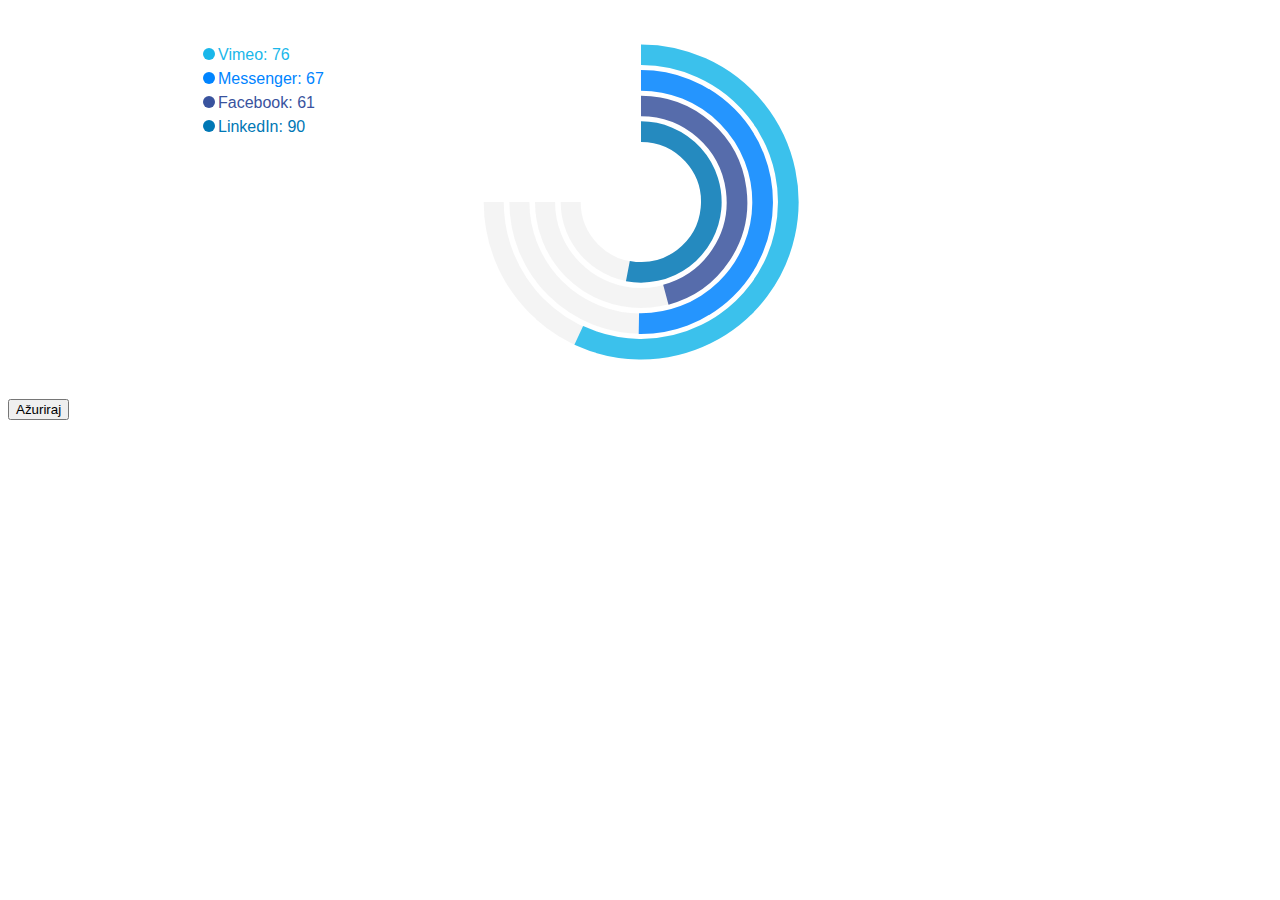
<file: apexcharts.html>
<!DOCTYPE html>
<html lang="en">
  <head>
    <meta charset="UTF-8" />
    <meta name="viewport" content="width=device-width, initial-scale=1.0" />
    <title>Document</title>
    <link rel="stylesheet" href="css/apexcharts.css" />
    <script src="js/apexcharts.min.js"></script>
  </head>
  <body>
    <div id="chart"></div>
    <button id="azuriraj">Ažuriraj</button>
    <script>
      var options = {
        series: [76, 67, 61, 90],
        chart: {
          height: 390,
          type: "radialBar",
        },
        plotOptions: {
          radialBar: {
            offsetY: 0,
            startAngle: 0,
            endAngle: 270,
            hollow: {
              margin: 5,
              size: "30%",
              background: "transparent",
              image: undefined,
            },
            dataLabels: {
              name: {
                show: false,
              },
              value: {
                show: false,
              },
            },
          },
        },
        colors: ["#1ab7ea", "#0084ff", "#39539E", "#0077B5"],
        labels: ["Vimeo", "Messenger", "Facebook", "LinkedIn"],
        legend: {
          show: true,
          floating: true,
          fontSize: "16px",
          position: "left",
          offsetX: 160,
          offsetY: 15,
          labels: {
            useSeriesColors: true,
          },
          markers: {
            size: 0,
          },
          formatter: function (seriesName, opts) {
            return seriesName + ":  " + opts.w.globals.series[opts.seriesIndex];
          },
          itemMargin: {
            vertical: 3,
          },
        },
        responsive: [
          {
            breakpoint: 480,
            options: {
              legend: {
                show: false,
              },
            },
          },
        ],
      };

      var chart = new ApexCharts(document.querySelector("#chart"), options);
      chart.render();
      chart.destroy();
      chart = new ApexCharts(document.querySelector("#chart"), options);
      chart.render();

      document.querySelector("#azuriraj").addEventListener("click", azuriraj);

      function azuriraj() {
        var chart = new ApexCharts(document.querySelector("#chart"), options);
        chart.destroy();
        chart = new ApexCharts(document.querySelector("#chart"), options);
        chart.render();
      }
    </script>
  </body>
</html>
</file>
<file: css/apexcharts.css>
.apexcharts-canvas {
  position: relative;
  user-select: none;
  /* cannot give overflow: hidden as it will crop tooltips which overflow outside chart area */
}


/* scrollbar is not visible by default for legend, hence forcing the visibility */
.apexcharts-canvas ::-webkit-scrollbar {
  -webkit-appearance: none;
  width: 6px;
}

.apexcharts-canvas ::-webkit-scrollbar-thumb {
  border-radius: 4px;
  background-color: rgba(0, 0, 0, .5);
  box-shadow: 0 0 1px rgba(255, 255, 255, .5);
  -webkit-box-shadow: 0 0 1px rgba(255, 255, 255, .5);
}

.apexcharts-canvas.apexcharts-theme-dark {
  background: #424242;
}

.apexcharts-inner {
  position: relative;
}

.apexcharts-text tspan {
  font-family: inherit;
}

.legend-mouseover-inactive {
  transition: 0.15s ease all;
  opacity: 0.20;
}

.apexcharts-series-collapsed {
  opacity: 0;
}

.apexcharts-tooltip {
  border-radius: 5px;
  box-shadow: 2px 2px 6px -4px #999;
  cursor: default;
  font-size: 14px;
  left: 62px;
  opacity: 0;
  pointer-events: none;
  position: absolute;
  top: 20px;
  overflow: hidden;
  white-space: nowrap;
  z-index: 12;
  transition: 0.15s ease all;
}

.apexcharts-tooltip.apexcharts-active {
  opacity: 1;
  transition: 0.15s ease all;
}

.apexcharts-tooltip.apexcharts-theme-light {
  border: 1px solid #e3e3e3;
  background: rgba(255, 255, 255, 0.96);
}

.apexcharts-tooltip.apexcharts-theme-dark {
  color: #fff;
  background: rgba(30, 30, 30, 0.8);
}

.apexcharts-tooltip * {
  font-family: inherit;
}


.apexcharts-tooltip-title {
  padding: 6px;
  font-size: 15px;
  margin-bottom: 4px;
}

.apexcharts-tooltip.apexcharts-theme-light .apexcharts-tooltip-title {
  background: #ECEFF1;
  border-bottom: 1px solid #ddd;
}

.apexcharts-tooltip.apexcharts-theme-dark .apexcharts-tooltip-title {
  background: rgba(0, 0, 0, 0.7);
  border-bottom: 1px solid #333;
}

.apexcharts-tooltip-text-value,
.apexcharts-tooltip-text-z-value {
  display: inline-block;
  font-weight: 600;
  margin-left: 5px;
}

.apexcharts-tooltip-text-z-label:empty,
.apexcharts-tooltip-text-z-value:empty {
  display: none;
}

.apexcharts-tooltip-text-value,
.apexcharts-tooltip-text-z-value {
  font-weight: 600;
}

.apexcharts-tooltip-marker {
  width: 12px;
  height: 12px;
  position: relative;
  top: 0px;
  margin-right: 10px;
  border-radius: 50%;
}

.apexcharts-tooltip-series-group {
  padding: 0 10px;
  display: none;
  text-align: left;
  justify-content: left;
  align-items: center;
}

.apexcharts-tooltip-series-group.apexcharts-active .apexcharts-tooltip-marker {
  opacity: 1;
}

.apexcharts-tooltip-series-group.apexcharts-active,
.apexcharts-tooltip-series-group:last-child {
  padding-bottom: 4px;
}

.apexcharts-tooltip-series-group-hidden {
  opacity: 0;
  height: 0;
  line-height: 0;
  padding: 0 !important;
}

.apexcharts-tooltip-y-group {
  padding: 6px 0 5px;
}

.apexcharts-tooltip-candlestick {
  padding: 4px 8px;
}

.apexcharts-tooltip-candlestick>div {
  margin: 4px 0;
}

.apexcharts-tooltip-candlestick span.value {
  font-weight: bold;
}

.apexcharts-tooltip-rangebar {
  padding: 5px 8px;
}

.apexcharts-tooltip-rangebar .category {
  font-weight: 600;
  color: #777;
}

.apexcharts-tooltip-rangebar .series-name {
  font-weight: bold;
  display: block;
  margin-bottom: 5px;
}

.apexcharts-xaxistooltip {
  opacity: 0;
  padding: 9px 10px;
  pointer-events: none;
  color: #373d3f;
  font-size: 13px;
  text-align: center;
  border-radius: 2px;
  position: absolute;
  z-index: 10;
  background: #ECEFF1;
  border: 1px solid #90A4AE;
  transition: 0.15s ease all;
}

.apexcharts-xaxistooltip.apexcharts-theme-dark {
  background: rgba(0, 0, 0, 0.7);
  border: 1px solid rgba(0, 0, 0, 0.5);
  color: #fff;
}

.apexcharts-xaxistooltip:after,
.apexcharts-xaxistooltip:before {
  left: 50%;
  border: solid transparent;
  content: " ";
  height: 0;
  width: 0;
  position: absolute;
  pointer-events: none;
}

.apexcharts-xaxistooltip:after {
  border-color: rgba(236, 239, 241, 0);
  border-width: 6px;
  margin-left: -6px;
}

.apexcharts-xaxistooltip:before {
  border-color: rgba(144, 164, 174, 0);
  border-width: 7px;
  margin-left: -7px;
}

.apexcharts-xaxistooltip-bottom:after,
.apexcharts-xaxistooltip-bottom:before {
  bottom: 100%;
}

.apexcharts-xaxistooltip-top:after,
.apexcharts-xaxistooltip-top:before {
  top: 100%;
}

.apexcharts-xaxistooltip-bottom:after {
  border-bottom-color: #ECEFF1;
}

.apexcharts-xaxistooltip-bottom:before {
  border-bottom-color: #90A4AE;
}

.apexcharts-xaxistooltip-bottom.apexcharts-theme-dark:after {
  border-bottom-color: rgba(0, 0, 0, 0.5);
}

.apexcharts-xaxistooltip-bottom.apexcharts-theme-dark:before {
  border-bottom-color: rgba(0, 0, 0, 0.5);
}

.apexcharts-xaxistooltip-top:after {
  border-top-color: #ECEFF1
}

.apexcharts-xaxistooltip-top:before {
  border-top-color: #90A4AE;
}

.apexcharts-xaxistooltip-top.apexcharts-theme-dark:after {
  border-top-color: rgba(0, 0, 0, 0.5);
}

.apexcharts-xaxistooltip-top.apexcharts-theme-dark:before {
  border-top-color: rgba(0, 0, 0, 0.5);
}

.apexcharts-xaxistooltip.apexcharts-active {
  opacity: 1;
  transition: 0.15s ease all;
}

.apexcharts-yaxistooltip {
  opacity: 0;
  padding: 4px 10px;
  pointer-events: none;
  color: #373d3f;
  font-size: 13px;
  text-align: center;
  border-radius: 2px;
  position: absolute;
  z-index: 10;
  background: #ECEFF1;
  border: 1px solid #90A4AE;
}

.apexcharts-yaxistooltip.apexcharts-theme-dark {
  background: rgba(0, 0, 0, 0.7);
  border: 1px solid rgba(0, 0, 0, 0.5);
  color: #fff;
}

.apexcharts-yaxistooltip:after,
.apexcharts-yaxistooltip:before {
  top: 50%;
  border: solid transparent;
  content: " ";
  height: 0;
  width: 0;
  position: absolute;
  pointer-events: none;
}

.apexcharts-yaxistooltip:after {
  border-color: rgba(236, 239, 241, 0);
  border-width: 6px;
  margin-top: -6px;
}

.apexcharts-yaxistooltip:before {
  border-color: rgba(144, 164, 174, 0);
  border-width: 7px;
  margin-top: -7px;
}

.apexcharts-yaxistooltip-left:after,
.apexcharts-yaxistooltip-left:before {
  left: 100%;
}

.apexcharts-yaxistooltip-right:after,
.apexcharts-yaxistooltip-right:before {
  right: 100%;
}

.apexcharts-yaxistooltip-left:after {
  border-left-color: #ECEFF1;
}

.apexcharts-yaxistooltip-left:before {
  border-left-color: #90A4AE;
}

.apexcharts-yaxistooltip-left.apexcharts-theme-dark:after {
  border-left-color: rgba(0, 0, 0, 0.5);
}

.apexcharts-yaxistooltip-left.apexcharts-theme-dark:before {
  border-left-color: rgba(0, 0, 0, 0.5);
}

.apexcharts-yaxistooltip-right:after {
  border-right-color: #ECEFF1;
}

.apexcharts-yaxistooltip-right:before {
  border-right-color: #90A4AE;
}

.apexcharts-yaxistooltip-right.apexcharts-theme-dark:after {
  border-right-color: rgba(0, 0, 0, 0.5);
}

.apexcharts-yaxistooltip-right.apexcharts-theme-dark:before {
  border-right-color: rgba(0, 0, 0, 0.5);
}

.apexcharts-yaxistooltip.apexcharts-active {
  opacity: 1;
}

.apexcharts-yaxistooltip-hidden {
  display: none;
}

.apexcharts-xcrosshairs,
.apexcharts-ycrosshairs {
  pointer-events: none;
  opacity: 0;
  transition: 0.15s ease all;
}

.apexcharts-xcrosshairs.apexcharts-active,
.apexcharts-ycrosshairs.apexcharts-active {
  opacity: 1;
  transition: 0.15s ease all;
}

.apexcharts-ycrosshairs-hidden {
  opacity: 0;
}

.apexcharts-selection-rect {
  cursor: move;
}

.svg_select_boundingRect, .svg_select_points_rot {
  pointer-events: none;
  opacity: 0;
  visibility: hidden;
}
.apexcharts-selection-rect + g .svg_select_boundingRect,
.apexcharts-selection-rect + g .svg_select_points_rot {
  opacity: 0;
  visibility: hidden;
}

.apexcharts-selection-rect + g .svg_select_points_l,
.apexcharts-selection-rect + g .svg_select_points_r {
  cursor: ew-resize;
  opacity: 1;
  visibility: visible;
}

.svg_select_points {
  fill: #efefef;
  stroke: #333;
  rx: 2;
}

.apexcharts-canvas.apexcharts-zoomable .hovering-zoom {
  cursor: crosshair
}

.apexcharts-canvas.apexcharts-zoomable .hovering-pan {
  cursor: move
}

.apexcharts-zoom-icon,
.apexcharts-zoomin-icon,
.apexcharts-zoomout-icon,
.apexcharts-reset-icon,
.apexcharts-pan-icon,
.apexcharts-selection-icon,
.apexcharts-menu-icon,
.apexcharts-toolbar-custom-icon {
  cursor: pointer;
  width: 20px;
  height: 20px;
  line-height: 24px;
  color: #6E8192;
  text-align: center;
}

.apexcharts-zoom-icon svg,
.apexcharts-zoomin-icon svg,
.apexcharts-zoomout-icon svg,
.apexcharts-reset-icon svg,
.apexcharts-menu-icon svg {
  fill: #6E8192;
}

.apexcharts-selection-icon svg {
  fill: #444;
  transform: scale(0.76)
}

.apexcharts-theme-dark .apexcharts-zoom-icon svg,
.apexcharts-theme-dark .apexcharts-zoomin-icon svg,
.apexcharts-theme-dark .apexcharts-zoomout-icon svg,
.apexcharts-theme-dark .apexcharts-reset-icon svg,
.apexcharts-theme-dark .apexcharts-pan-icon svg,
.apexcharts-theme-dark .apexcharts-selection-icon svg,
.apexcharts-theme-dark .apexcharts-menu-icon svg,
.apexcharts-theme-dark .apexcharts-toolbar-custom-icon svg {
  fill: #f3f4f5;
}

.apexcharts-canvas .apexcharts-zoom-icon.apexcharts-selected svg,
.apexcharts-canvas .apexcharts-selection-icon.apexcharts-selected svg,
.apexcharts-canvas .apexcharts-reset-zoom-icon.apexcharts-selected svg {
  fill: #008FFB;
}

.apexcharts-theme-light .apexcharts-selection-icon:not(.apexcharts-selected):hover svg,
.apexcharts-theme-light .apexcharts-zoom-icon:not(.apexcharts-selected):hover svg,
.apexcharts-theme-light .apexcharts-zoomin-icon:hover svg,
.apexcharts-theme-light .apexcharts-zoomout-icon:hover svg,
.apexcharts-theme-light .apexcharts-reset-icon:hover svg,
.apexcharts-theme-light .apexcharts-menu-icon:hover svg {
  fill: #333;
}

.apexcharts-selection-icon,
.apexcharts-menu-icon {
  position: relative;
}

.apexcharts-reset-icon {
  margin-left: 5px;
}

.apexcharts-zoom-icon,
.apexcharts-reset-icon,
.apexcharts-menu-icon {
  transform: scale(0.85);
}

.apexcharts-zoomin-icon,
.apexcharts-zoomout-icon {
  transform: scale(0.7)
}

.apexcharts-zoomout-icon {
  margin-right: 3px;
}

.apexcharts-pan-icon {
  transform: scale(0.62);
  position: relative;
  left: 1px;
  top: 0px;
}

.apexcharts-pan-icon svg {
  fill: #fff;
  stroke: #6E8192;
  stroke-width: 2;
}

.apexcharts-pan-icon.apexcharts-selected svg {
  stroke: #008FFB;
}

.apexcharts-pan-icon:not(.apexcharts-selected):hover svg {
  stroke: #333;
}

.apexcharts-toolbar {
  position: absolute;
  z-index: 11;
  max-width: 176px;
  text-align: right;
  border-radius: 3px;
  padding: 0px 6px 2px 6px;
  display: flex;
  justify-content: space-between;
  align-items: center;
}

.apexcharts-menu {
  background: #fff;
  position: absolute;
  top: 100%;
  border: 1px solid #ddd;
  border-radius: 3px;
  padding: 3px;
  right: 10px;
  opacity: 0;
  min-width: 110px;
  transition: 0.15s ease all;
  pointer-events: none;
}

.apexcharts-menu.apexcharts-menu-open {
  opacity: 1;
  pointer-events: all;
  transition: 0.15s ease all;
}

.apexcharts-menu-item {
  padding: 6px 7px;
  font-size: 12px;
  cursor: pointer;
}

.apexcharts-theme-light .apexcharts-menu-item:hover {
  background: #eee;
}

.apexcharts-theme-dark .apexcharts-menu {
  background: rgba(0, 0, 0, 0.7);
  color: #fff;
}

@media screen and (min-width: 768px) {
  .apexcharts-canvas:hover .apexcharts-toolbar {
    opacity: 1;
  }
}

.apexcharts-datalabel.apexcharts-element-hidden {
  opacity: 0;
}

.apexcharts-pie-label,
.apexcharts-datalabels,
.apexcharts-datalabel,
.apexcharts-datalabel-label,
.apexcharts-datalabel-value {
  cursor: default;
  pointer-events: none;
}

.apexcharts-pie-label-delay {
  opacity: 0;
  animation-name: opaque;
  animation-duration: 0.3s;
  animation-fill-mode: forwards;
  animation-timing-function: ease;
}

.apexcharts-canvas .apexcharts-element-hidden {
  opacity: 0;
}

.apexcharts-hide .apexcharts-series-points {
  opacity: 0;
}

.apexcharts-gridline,
.apexcharts-annotation-rect,
.apexcharts-tooltip .apexcharts-marker,
.apexcharts-area-series .apexcharts-area,
.apexcharts-line,
.apexcharts-zoom-rect,
.apexcharts-toolbar svg,
.apexcharts-area-series .apexcharts-series-markers .apexcharts-marker.no-pointer-events,
.apexcharts-line-series .apexcharts-series-markers .apexcharts-marker.no-pointer-events,
.apexcharts-radar-series path,
.apexcharts-radar-series polygon {
  pointer-events: none;
}


/* markers */

.apexcharts-marker {
  transition: 0.15s ease all;
}

@keyframes opaque {
  0% {
    opacity: 0;
  }
  100% {
    opacity: 1;
  }
}


/* Resize generated styles */

@keyframes resizeanim {
  from {
    opacity: 0;
  }
  to {
    opacity: 0;
  }
}

.resize-triggers {
  animation: 1ms resizeanim;
  visibility: hidden;
  opacity: 0;
}

.resize-triggers,
.resize-triggers>div,
.contract-trigger:before {
  content: " ";
  display: block;
  position: absolute;
  top: 0;
  left: 0;
  height: 100%;
  width: 100%;
  overflow: hidden;
}

.resize-triggers>div {
  background: #eee;
  overflow: auto;
}

.contract-trigger:before {
  width: 200%;
  height: 200%;
}
</file>
